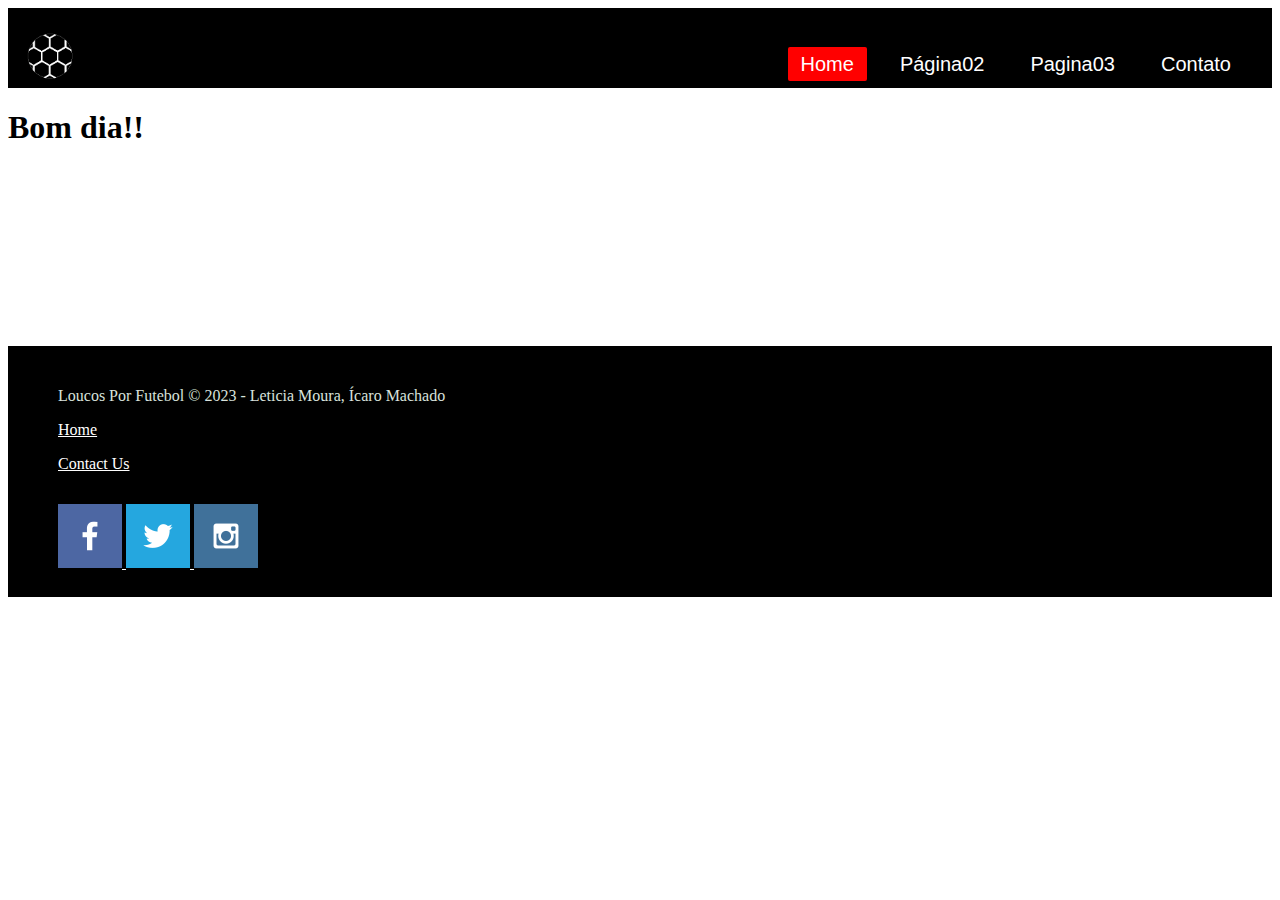
<file: pag3.html>
<!DOCTYPE html>
<html lang="pt-BR">
<head>
    <meta charset="UTF-8">
    <meta http-equiv="X-UA-Compatible" content="IE=edge">
    <meta name="viewport" content="width=device-width, initial-scale=1.0">
    <title>Cometa Halland</title>
    <link rel="stylesheet" href="style/style.css">
</head>
<body>
    <nav class="navbar">
        <img class="logo" src="img/logosite.png" >
        <ul>
            <li><a class="active" href="index.html">Home</a></li>
            <li><a href="pag2.html">Página02</a></li>
            <li><a href="pag3.html">Pagina03</a></li>
            <li><a href="contato.html">Contato</a></li>
        </ul>

    </nav>
    <header> <h1> Bom dia!!</h1></header>
    <footer>
        <p>Loucos Por Futebol &copy; 2023 - Leticia Moura, Ícaro Machado </p>
        <p><a href="indexx.html">Home</a></p>
        <p><a href="contato.html">Contact Us</a></p>
        <div class="social">
            <a href="https://facebook.com" target="_blank">
                <img src="img/facebook.png" alt="fb icon">
            </a>
            <a href="https://twitter.com" target="_blank">
                <img src="img/twitter.png" alt="twitter icon">
            </a>
            <a href="https://instagram.com" target="_blank">
                <img src="img/instagram.png" alt="instagram icon">
            </a>
        </div>


    </footer>
</body>
</html>
</file>
<file: style/style.css>
.navbar{
    height: 80px;
    width: 100%;
    background: black;
}


.navbar .logo{
	width: 70px;
	height: auto;
	padding: 20px 10px;
}
.navbar ul{
    float: right;
    margin-right: 20px;
}
.navbar ul li {
    list-style: none;
    margin:0 8px;
    display: inline-block;
    line-height:80px;
}
.navbar ul li a {
    text-decoration: none;
    color: white;
    font-size: 20px;
    font-family: 'Roboto', sans-serif;
    color: white;
	padding: 6px 13px;
	text-decoration: none;
	transition: .4s;
}
.navbar ul li a.active,

.navbar ul li a:hover{
	background: red;
	border-radius: 2px;
}


footer {
        margin-top: 25px;
    }

footer {
    background-color: black;
    color: #D8E2DC;
    padding: 25px 50px;
    margin-top: 200px;
}

footer {
    display: block;
}

footer .social img {
    padding-top: 15px;
}

footer a {
    color: white;
    text-decoration:underline;
    align-items: center;
}

footer a:hover {
    color: red;
    text-decoration: underline;
}

nav, footer {
    flex-direction: column;
}
</file>
